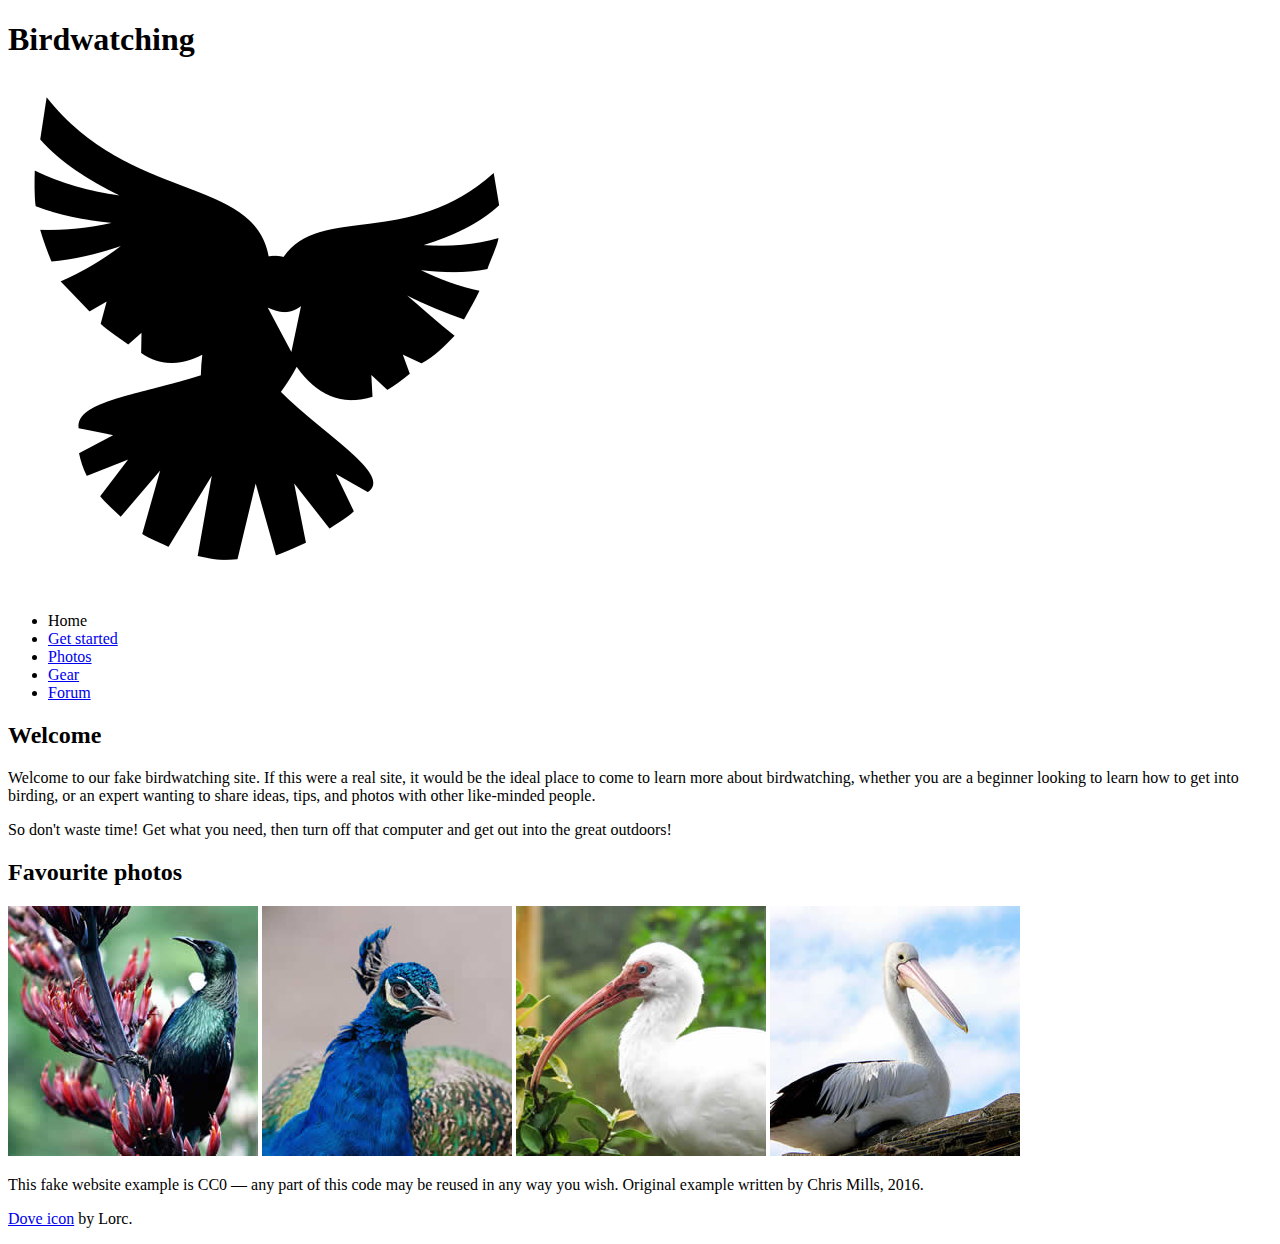
<file: index.html>
<!DOCTYPE html>
<html>

<head>
  <meta charset="utf-8">
  <title>Birdwatching</title>
  <link href="https://fonts.googleapis.com/css?family=Roboto:300" rel="stylesheet">

  <!--[if lt IE 9]>
      <script src="//html5shiv.googlecode.com/svn/trunk/html5.js"></script>
    <![endif]-->
</head>

<body>

  <h1>Birdwatching</h1>
  <img src="assets/images/dove.png" alt="a simple dove logo">


  <ul>
    <li><span>Home</span></li>
    <li><a href="#">Get started</a></li>
    <li><a href="#">Photos</a></li>
    <li><a href="#">Gear</a></li>
    <li><a href="#">Forum</a></li>
  </ul>


  <h2>Welcome</h2>

  <p>Welcome to our fake birdwatching site. If this were a real site, it would be the ideal place to come to learn more
    about birdwatching, whether you are a beginner looking to learn how to get into birding, or an expert wanting to
    share ideas, tips, and photos with other like-minded people.</p>

  <p>So don't waste time! Get what you need, then turn off that computer and get out into the great outdoors!</p>

  <h2>Favourite photos</h2>

  <a href="assets/images/favorite-1.jpg"><img src="assets/images/favorite-1_th.jpg" alt="Small black bird, black claws, long black slender beak, links to larger version of the image"></a>
  <a href="assets/images/favorite-2.jpg"><img src="assets/images/favorite-2_th.jpg" alt="Top half of a pretty bird with bright blue plumage on neck, light colored beak, blue headdress, links to larger version of the image"></a>
  <a href="assets/images/favorite-3.jpg"><img src="assets/images/favorite-3_th.jpg" alt="Top half of a large bird with white plumage, very long curved narrow light colored break, links to larger version of the image"></a>
  <a href="assets/images/favorite-4.jpg"><img src="assets/images/favorite-4_th.jpg" alt="Large bird, mostly white plumage with black plumage on back and rear, long straight white beak, links to larger version of the image"></a>


  <p>This fake website example is CC0 — any part of this code may be reused in any way you wish. Original example
    written by Chris Mills, 2016.</p>

  <p><a href="http://game-icons.net/lorc/originals/dove.html">Dove icon</a> by Lorc.</p>

</body>

</html>
</file>
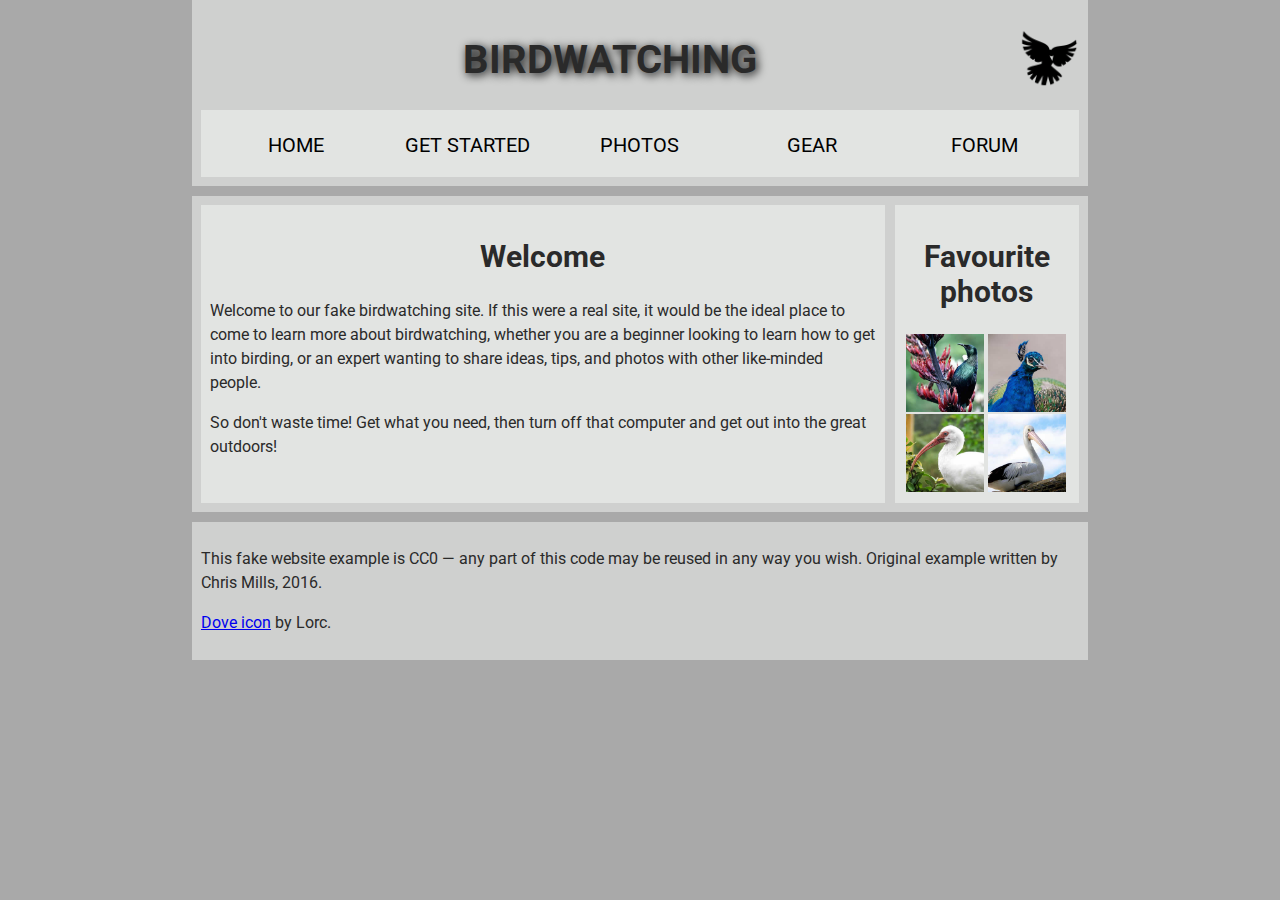
<file: solution.html>
<!DOCTYPE html>
<html>

<head>
    <meta charset="utf-8">
    <title>Birdwatching Solution</title>
    <link rel='stylesheet' href="assets/css/style.css">
    <link href="https://fonts.googleapis.com/css?family=Roboto:300" rel="stylesheet">

    <!--[if lt IE 9]>
      <script src="//html5shiv.googlecode.com/svn/trunk/html5.js"></script>
    <![endif]-->
</head>

<body>

    <header>
        <h1>Birdwatching</h1>
        <img src="assets/images/dove.png" alt="a simple dove logo">

        <nav>
            <ul>
                <li><span>Home</span></li>
                <li><a href="#">Get started</a></li>
                <li><a href="#">Photos</a></li>
                <li><a href="#">Gear</a></li>
                <li><a href="#">Forum</a></li>
            </ul>
        </nav>

    </header>
    <main>
        <article>
            <h2>Welcome</h2>

            <p>Welcome to our fake birdwatching site. If this were a real site, it would be the ideal place to come to
                learn
                more
                about birdwatching, whether you are a beginner looking to learn how to get into birding, or an expert
                wanting
                to
                share ideas, tips, and photos with other like-minded people.</p>

            <p>So don't waste time! Get what you need, then turn off that computer and get out into the great outdoors!</p>
        </article>
        <aside>
            <h2>Favourite photos</h2>

            <a href="assets/images/favorite-1.jpg"><img src="assets/images/favorite-1_th.jpg" alt="Small black bird, black claws, long black slender beak, links to larger version of the image"></a>
            <a href="assets/images/favorite-2.jpg"><img src="assets/images/favorite-2_th.jpg" alt="Top half of a pretty bird with bright blue plumage on neck, light colored beak, blue headdress, links to larger version of the image"></a>
            <a href="assets/images/favorite-3.jpg"><img src="assets/images/favorite-3_th.jpg" alt="Top half of a large bird with white plumage, very long curved narrow light colored break, links to larger version of the image"></a>
            <a href="assets/images/favorite-4.jpg"><img src="assets/images/favorite-4_th.jpg" alt="Large bird, mostly white plumage with black plumage on back and rear, long straight white beak, links to larger version of the image"></a>
        </aside>
    </main>
    <footer>
        <p>This fake website example is CC0 — any part of this code may be reused in any way you wish. Original example
            written by Chris Mills, 2016.</p>

        <p><a href="http://game-icons.net/lorc/originals/dove.html">Dove icon</a> by Lorc.</p>
    </footer>
</body>

</html>
</file>
<file: assets/css/style.css>
/* || General setup */

html, body {
  margin: 0;
  padding: 0;
}

html {
  font-size: 10px;
  background-color: #a9a9a9;
}

body {
  width: 70%;
  min-width: 800px;
  margin: 0 auto;
}

/* || typography */

h1, h2, h3 {
  font-family: 'Roboto', cursive;
  color: #2a2a2a;
}

p, input, li {
  font-family: 'Roboto', sans-serif;
  color: #2a2a2a;
}

h1 {
  font-size: 4rem;
  text-align: center;
  text-shadow: 2px 2px 10px black;
}

h2 {
  font-size: 3rem;
  text-align: center;
}

h3 {
  font-size: 2.2rem;
}

p, li {
  font-size: 1.6rem;
  line-height: 1.5;
}

/* || header layout */

header {
  margin-bottom: 10px;
  display: flex;
  flex-flow: row wrap;
}

body > * {
  background-color: red;
  padding: 1%;
}

main, header, nav, article, aside, footer, section {
  background-color: rgba(246, 248, 246, 0.5);
  padding: 1%;
}

h1 {
  flex: 5;
  text-transform: uppercase;
}

header img {
  display: block;
  height: 60px;
  padding-top: 20.15px;
}

nav {
  height: 50px;
  flex: 100%;
  display: flex;
}

nav ul {
  padding: 0;
  list-style-type: none;
  flex: 2;
  display: flex;
}

nav li {
  display: inline;
  text-align: center;
  flex: 1;
}

nav a, nav span {
  display: inline-block;
  font-size: 2rem;
  height: 3rem;
  line-height: 1.7;
  text-transform: uppercase;
  text-decoration: none;
  color: black;

}

/* || main layout */

main {
  display: flex;
}

article, section {
  flex: 4;
}

aside {
  flex: 1;
  margin-left: 10px;
  padding: 1%;
}

aside a {
  display: block;
  float: left;
  width: 47%;
  margin:0 2px;
}

aside img {
  max-width: 100%;
}

footer {
  margin-top: 10px;
}
</file>
